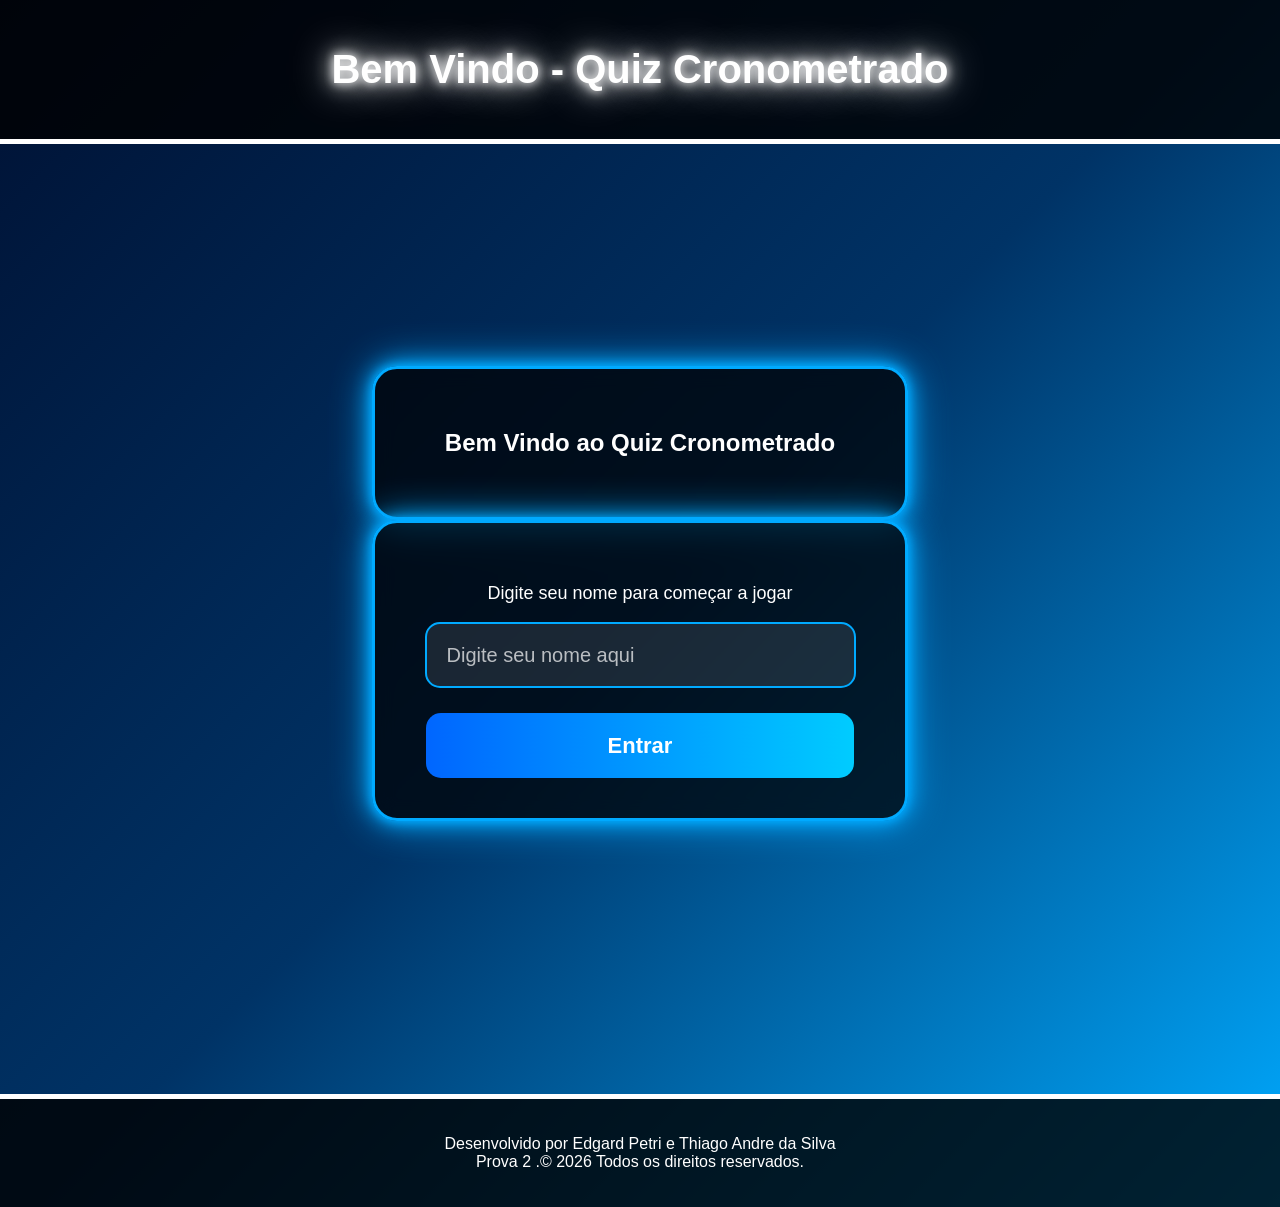
<file: Index.html>
﻿<!DOCTYPE html>
<!--             Prova 2
Disciplina: Ferramenta de Desenvolvimento Web
Faculdade: Fatec Americana  -  4° Semestre
Nomes: Edgard Petri - RA: 00409602423041
       Thiago Andre da Silva - RA: 0040962423022 -->
<html lang="pt-br">
<head>
    <meta charset="utf-8" />
    <meta name="viewport" content="width=device-widtn" initial-scale="1.0" />
    <title>Entrar</title>
    <link rel="stylesheet" type="text/css" href="style.css" />
    <script src="script.js" defer></script>
</head>
<body class="Tema-Azul">
    <header>
        <h1>Bem Vindo -  Quiz Cronometrado</h1>
    </header>
    <main class="Login">

        <section class="Painel-Login">
            <h2>Bem Vindo ao Quiz Cronometrado</h2>
        </section>
        <section class="Painel-Login">
            <p>Digite seu nome para começar a jogar</p>
            <input type="text" id="NomeJogador" placeholder="Digite seu nome aqui" />
            <button class="Login-Button" onclick="salvarNome()" id="BtnEntrar">Entrar</button>
        </section>
    </main>
    <footer>
        <p>
            Desenvolvido por Edgard Petri e Thiago Andre da Silva <br />
            Prova 2 .&copy; 2026 Todos os direitos reservados.
        </p>
    </footer>
</body>
</html>
</file>
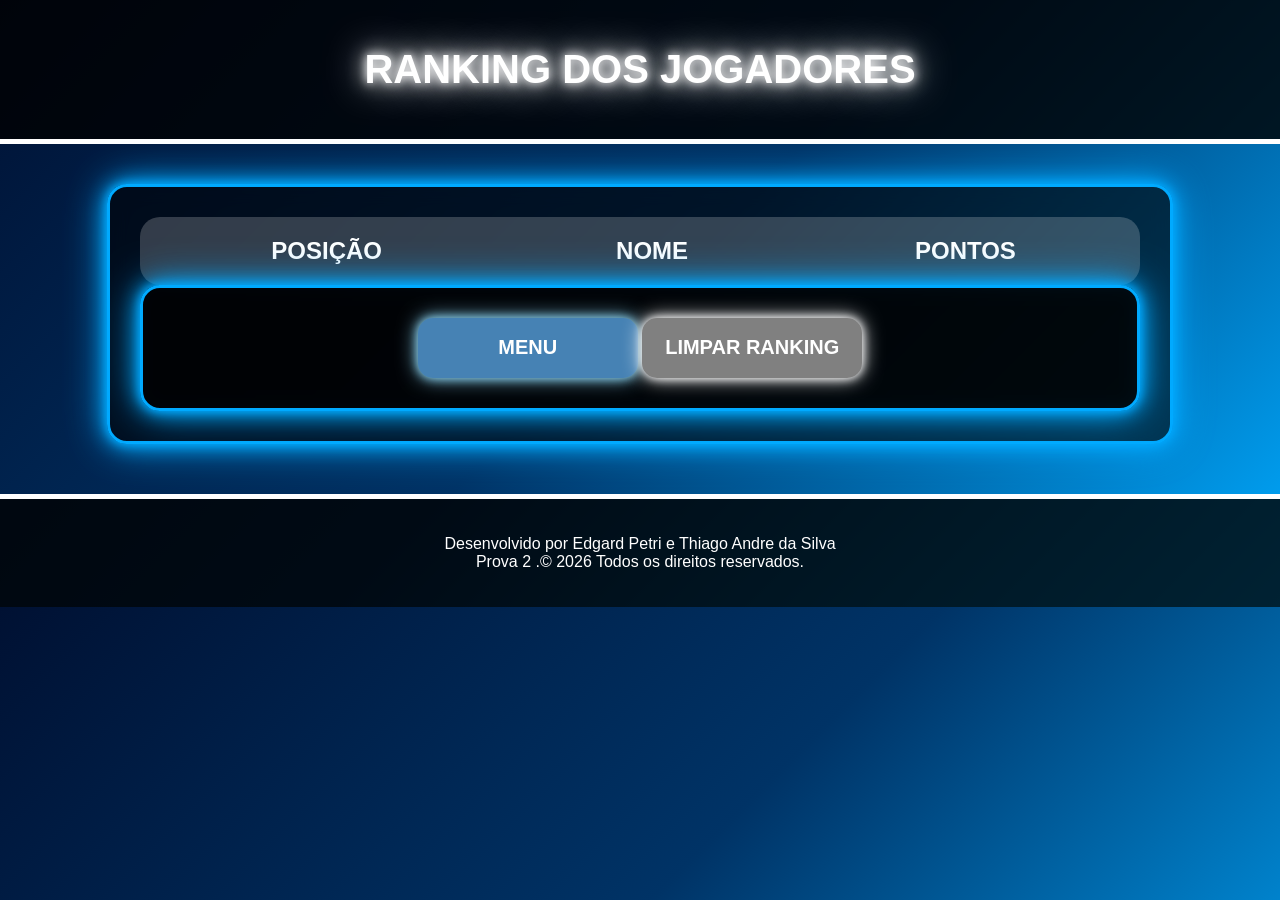
<file: paginas/Classificacao.html>
﻿<!DOCTYPE html>
<!--             Prova 2
Disciplina: Ferramenta de Desenvolvimento Web
Faculdade: Fatec Americana  -  4° Semestre
Nomes: Edgard Petri - RA: 00409602423041
       Thiago Andre da Silva - RA: 0040962423022 -->
<html lang="pt-br">

<head>
    <meta charset="UTF-8">
    <meta name="viewport"  content="width=device-width" initial-scale="1.0">
    <title>Ranking</title>
    <link rel="stylesheet" type="text/css" href="../style.css">
    <script src="../script.js" defer></script>

</head>

<body class="Tema-Azul">

    <header>

        <h1>

            RANKING DOS JOGADORES

        </h1>

    </header>

    <main class="Classificacao">

        <table>

            <thead>

                <tr>

                    <th>POSIÇÃO</th>

                    <th>NOME</th>

                    <th>PONTOS</th>

                </tr>

            </thead>

            <tbody id="TabelaRanking">
            </tbody>

        </table>
        <section class="Menssagem-Ranking">
        </section>
        <section class="Painel-Config">
            <div class="Botoes-Classificacao">

                <button class="Back-Button"
                        onclick="voltarMenu()">

                    MENU

                </button>

                <button class="Reset-Button"
                        onclick="limparRanking()">

                    LIMPAR RANKING

                </button>

            </div>
        </section>
    </main>

    <footer>

        <p>
            Desenvolvido por Edgard Petri e Thiago Andre da Silva <br />
            Prova 2 .&copy; 2026 Todos os direitos reservados.
        </p>

    </footer>

</body>

</html>
</file>
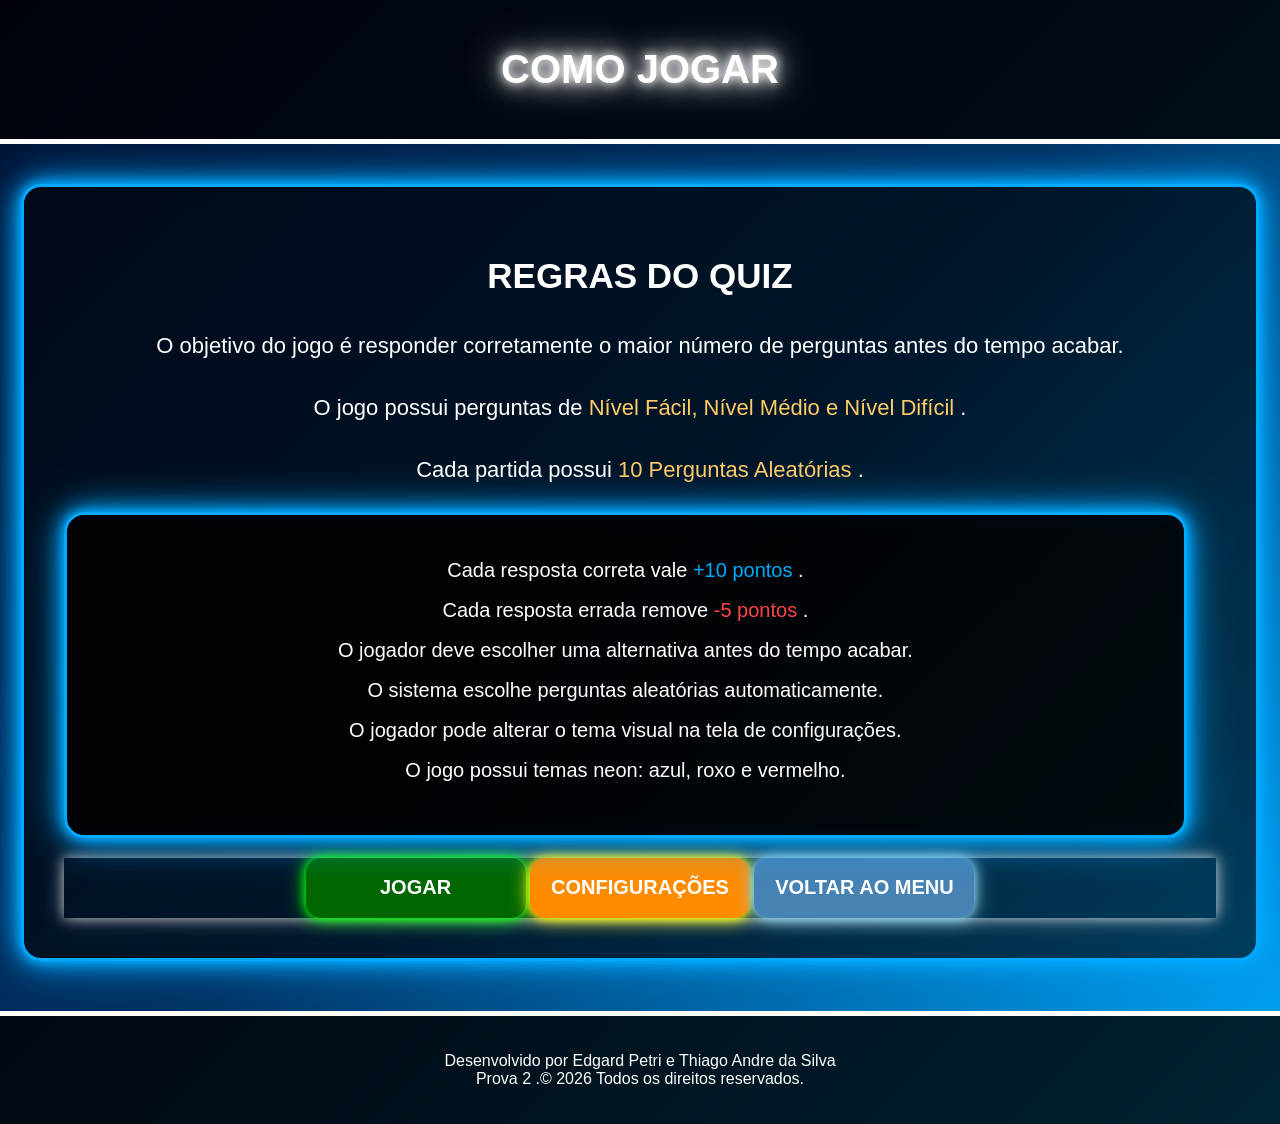
<file: paginas/ComoJogar.html>
﻿<!DOCTYPE html>

<!--             Prova 2
Disciplina: Ferramenta de Desenvolvimento Web
Faculdade: Fatec Americana  -  4° Semestre
Nomes: Edgard Petri - RA: 00409602423041
       Thiago Andre da Silva - RA: 0040962423022 -->


<html lang="pt-BR">
<head>
    <meta charset="UTF-8">
    <meta name="viewport" content="width=device-width, initial-scale=1.0">

    <title>

        Como Jogar

    </title>

    
    <link rel="stylesheet" href="../style.css">

    

    <script src="../script.js" defer></script>

</head>

<!-- ================================= -->
<!-- BODY -->
<!-- ================================= -->

<body class="Tema-Azul">

    <!-- ================================= -->
    <!-- CABEÇALHO -->
    <!-- ================================= -->

    <header>

        <h1>

            COMO JOGAR

        </h1>

    </header>

    <!-- ================================= -->
    <!-- CONTEÚDO -->
    <!-- ================================= -->

    <main class="Como-Jogar">

        <h2>

            REGRAS DO QUIZ

        </h2>









        <p>

            O objetivo do jogo é responder
            corretamente o maior número de
            perguntas antes do tempo acabar.

        </p>
        <p>

            O jogo possui perguntas de
            <span class="Destaque">

                Nível Fácil,
                Nível Médio e Nível Difícil

            </span>.

        </p>

        <p>

            Cada partida possui
            <span class="Destaque">

                10 Perguntas Aleatórias

            </span>.

        </p>

        <!-- ================================= -->
        <!-- LISTA -->
        <!-- ================================= -->

        <ul class="Como-Jogar">

            <li>

                Cada resposta correta vale
                <span class="Destaque1">

                    +10 pontos

                </span>.

            </li>

            <li>

                Cada resposta errada remove
                <span class="Destaque2">

                    -5 pontos

                </span>.

            </li>

            <li>

                O jogador deve escolher uma
                alternativa antes do tempo acabar.

            </li>

            <li>

                O sistema escolhe perguntas
                aleatórias automaticamente.

            </li>

            <li>

                O jogador pode alterar o tema
                visual na tela de configurações.

            </li>

            <li>

                O jogo possui temas neon:
                azul, roxo e vermelho.

            </li>

        </ul>

        <!-- =================================
                     BOTÕES
         ================================= -->

        <div class="Botoes-Menu">

            <!-- JOGAR -->

            <button class="Start-Button" onclick="window.location.href='Jogar.html'">

                JOGAR

            </button>

            <!-- CONFIGURAÇÕES -->

            <button class="Config-Button"
                    onclick="window.location.href='Configuracoes.html'">

                CONFIGURAÇÕES

            </button>

            <!-- VOLTAR -->

            <button class="Back-Button"
                    onclick="window.location.href='Inicio.html'">

                VOLTAR AO MENU

            </button>

        </div>
    </main>

    <!-- ================================= -->
    <!-- RODAPÉ -->
    <!-- ================================= -->

    <footer>

        <p>
            Desenvolvido por Edgard Petri e Thiago Andre da Silva <br />
            Prova 2 .&copy; 2026 Todos os direitos reservados.
        </p>

    </footer>

</body>

</html>
</file>
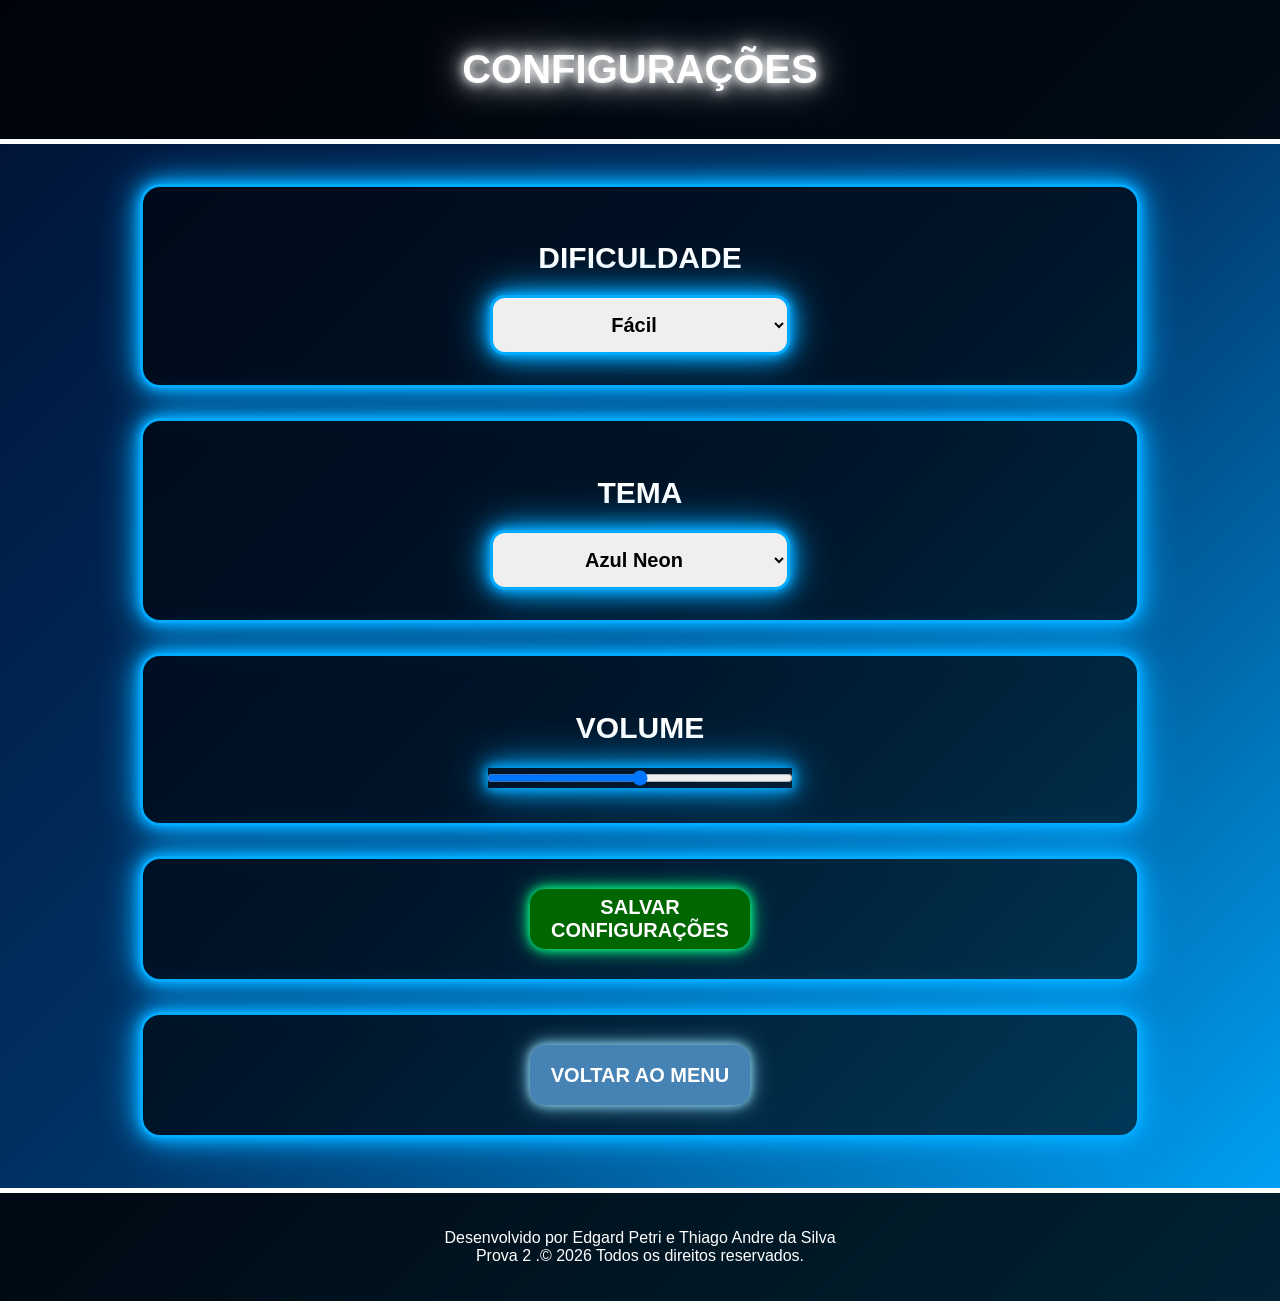
<file: paginas/Configuracoes.html>
﻿<!DOCTYPE html>
<html lang="pt-BR">
<!--             Prova 2
Disciplina: Ferramenta de Desenvolvimento Web
Faculdade: Fatec Americana  -  4° Semestre
Nomes: Edgard Petri - RA: 00409602423041
       Thiago Andre da Silva - RA: 0040962423022 -->
<head>
    <meta charset="UTF-8">
    <meta name="viewport" content="width=device-width, initial-scale=1.0">
    <title>Configurações</title>
    <link rel="stylesheet" type="text/css" href="../style.css">
    <script src="../script.js" defer></script>
</head>

<body class="Tema-Azul">

    <!-- CABEÇALHO -->

    <header>

        <h1>

            CONFIGURAÇÕES

        </h1>

    </header>

    <!-- CONTEÚDO PRINCIPAL -->

    <main class="Configuracoes">

        <!-- DIFICULDADE -->

        <section class="Painel-Config">

            <h2>

                DIFICULDADE

            </h2>

            <select class="Dificuldade" id="dificuldade">

                <option value="facil">

                    Fácil

                </option>

                <option value="medio">

                    Médio

                </option>

                <option value="dificil">

                    Difícil

                </option>

            </select>

        </section>

        <!-- TEMA -->

        <section class="Painel-Config">

            <h2>

                TEMA

            </h2>

            <select class="Tema" id="tema">

                <option value="Tema-Azul">

                    Azul Neon

                </option>

                <option value="Tema-Roxo">

                    Roxo Neon

                </option>

                <option value="Tema-Vermelho">

                    Vermelho Neon

                </option>

                <option value="Tema-Laranja">

                    Laranja Neon

                </option>

            </select>

        </section>


        <!-- VOLUME -->
        <section class="Painel-Config">
            <h2>

                VOLUME

            </h2>
            <input type="range" class="Volume" id="volume" min="0" max="100" value="50">

        </section>

        <!-- BOTÃO SALVAR -->

        <section class="Painel-Config">

            <button class="Config2-Button" id="Salvar-Config">

                SALVAR CONFIGURAÇÕES

            </button>

        </section>



        <!-- BOTÃO VOLTAR -->

        <section class="Painel-Config">

            <button class="Back-Button" onclick="window.location.href='Inicio.html'">

                VOLTAR AO MENU

            </button>

        </section>

    </main>

    <!-- RODAPÉ -->

    <footer>

        <p>

            Desenvolvido por Edgard Petri e Thiago Andre da Silva <br />
            Prova 2 .&copy; 2026 Todos os direitos reservados.

        </p>

    </footer>

</body>

</html>
</file>
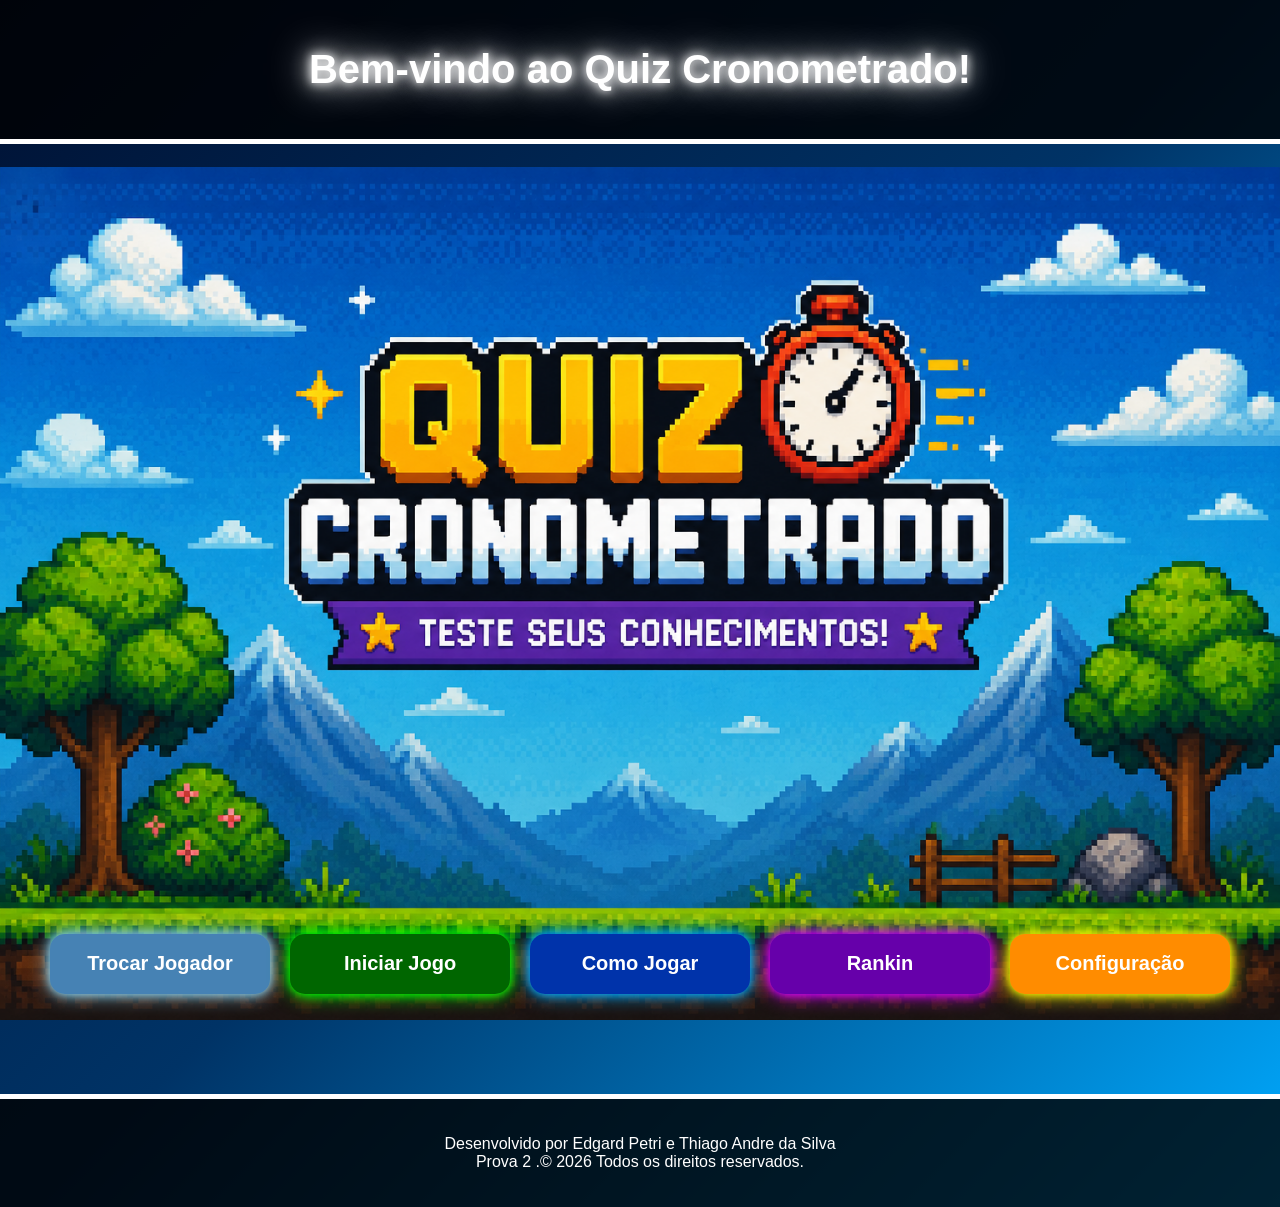
<file: paginas/Inicio.html>
﻿<!DOCTYPE html>
<!--             Prova 2
Disciplina: Ferramenta de Desenvolvimento Web
Faculdade: Fatec Americana  -  4° Semestre
Nomes: Edgard Petri - RA: 00409602423041
       Thiago Andre da Silva - RA: 0040962423022 -->
<html lang="pt-br">
<head>
    <meta charset="utf-8" />
    <meta name="viewport" content="width=device-width"  initial-scale="1.0" />
    <title>Prova 2 - Quiz Cronometrado</title>
    <link rel="stylesheet" type="text/css" href="../style.css" />
    <script src="../script.js" defer></script>
</head>
<body class="Tema-Azul">
    <header>
        <h1>Bem-vindo ao Quiz Cronometrado!</h1>
    </header>
    
    <main class="Inicial">
        
        
        <nav class="Botoes">

            <button class="Back-Button" onclick="window.location.href='../Index.html'">Trocar Jogador</button>

            <button class="Start-Button" onclick="window.location.href='Jogar.html'">Iniciar Jogo</button>

            <button class="Help-Button" onclick="window.location.href='ComoJogar.html'">Como Jogar</button>

            <button class="Classif-Button" onclick="window.location.href='Classificacao.html'">Rankin</button>

            <button class="Config-Button" onclick="window.location.href='Configuracoes.html'">Configuração</button>

        </nav>
                
    </main>
    <footer>
        <p>
            Desenvolvido por Edgard Petri e Thiago Andre da Silva <br />
            Prova 2 .&copy; 2026 Todos os direitos reservados.
        </p>
    </footer>
</body>
</html>
</file>
<file: style.css>
﻿/* 
=========================================
PROVA 2 - QUIZ CRONOMETRADO
Disciplina: Ferramenta de Desenvolvimento Web
Faculdade: Fatec Americana - 4° Semestre

Nome: Edgard Petri - RA: 0040962423041
      Thiago André da Silva - RA: 0040962423022
=========================================
*/

/* ================================= */
/* CONFIGURAÇÕES GERAIS */
/* ================================= */

body {
    margin: 0;
    padding: 0;
    box-sizing: border-box;
    font-family: Arial, sans-serif;
    color: white;
    transition: 0.5s;
}

/* ================================= */
/* CABEÇALHO E RODAPÉ */
/* ================================= */

header,
footer {
    background: rgba(0,0,0,0.8);
    text-align: center;
    padding: 20px;
}

header {
    border-bottom: 5px solid white;
}

footer {
    border-top: 5px solid white;
    margin-top: 50px;
}

header h1 {
    font-size: 40px;
    animation: mudarCor 4s infinite;
    text-shadow: 0 0 10px currentColor, 0 0 20px currentColor, 0 0 40px currentColor;
}

/* ================================= */
/* ANIMAÇÃO */
/* ================================= */

@keyframes mudarCor {

    0% {
        color: #00aaff;
    }

    25% {
        color: #00ff88;
    }

    50% {
        color: #ff0033;
    }

    75% {
        color: #d400ff;
    }

    100% {
        color: #ffff00;
    }
}

/* ================================= */
/* BOTÕES GERAIS */
/* ================================= */

button {
    width: 220px;
    height: 60px;
    border: none;
    border-radius: 15px;
    color: white;
    font-size: 20px;
    font-weight: bold;
    cursor: pointer;
    transition: 0.3s;
}

    button:hover {
        transform: scale(1.05);
    }

/* ================================= */
/* TEMAS */
/* ================================= */

/* ===== AZUL ===== */

.Tema-Azul {
    background: linear-gradient( 135deg, #001133, #003366, #00aaff );
}

/* ===== ROXO ===== */

.Tema-Roxo {
    background: linear-gradient( 135deg, #220033, #6600aa, #d400ff );
}

/* ===== VERMELHO ===== */

.Tema-Vermelho {
    background: linear-gradient( 135deg, #330000, #990000, #ff0033 );
}

/* ===== LARANJA ===== */

.Tema-Laranja {
    background: linear-gradient( 135deg, #663300, #ff8800, #ffcc66 );
}

/* ================================= */
/* CAIXAS GERAIS */
/* ================================= */

.Info,
.Pergunta-Box,
.Painel-Config,
.Como-Jogar,
.Classificacao,
.Tela-Final {
    background: rgba(0,0,0,0.6);
    backdrop-filter: blur(10px);
    border-radius: 20px;
    transition: 0.3s;
}

/* ================================= */
/* CAIXAS NEON AZUL */
/* ================================= */

.Tema-Azul .Info,
.Tema-Azul .Pergunta-Box,
.Tema-Azul .Painel-Config,
.Tema-Azul .Como-Jogar,
.Tema-Azul .Tema,
.Tema-Azul .Dificuldade,
.Tema-Azul .Volume,
.Tema-Azul .Respostas button,
.Tema-Azul .Classificacao,
.Tema-Azul .Tela-Final {
    border: 3px solid #00aaff;
    box-shadow: 0 0 10px #00aaff, 0 0 20px #00aaff, 0 0 40px #00aaff;
}

/* ================================= */
/* CAIXAS NEON ROXO */
/* ================================= */

.Tema-Roxo .Info,
.Tema-Roxo .Pergunta-Box,
.Tema-Roxo .Painel-Config,
.Tema-Roxo .Como-Jogar,
.Tema-Roxo .Tema,
.Tema-Roxo .Dificuldade,
.Tema-Roxo .Volume,
.Tema-Roxo .Respostas button,
.Tema-Roxo .Classificacao,
.Tema-Roxo .Tela-Final {
    border: 3px solid #d400ff;
    box-shadow: 0 0 10px #d400ff, 0 0 20px #d400ff, 0 0 40px #d400ff;
}

/* ================================= */
/* CAIXAS NEON VERMELHO */
/* ================================= */

.Tema-Vermelho .Info,
.Tema-Vermelho .Pergunta-Box,
.Tema-Vermelho .Painel-Config,
.Tema-Vermelho .Como-Jogar,
.Tema-Vermelho .Tema,
.Tema-Vermelho .Dificuldade,
.Tema-Vermelho .Volume,
.Tema-Vermelho .Respostas button,
.Tema-Vermelho .Classificacao,
.Tema-Vermelho .Tela-Final {
    border: 3px solid #ff0033;
    box-shadow: 0 0 10px #ff0033, 0 0 20px #ff0033, 0 0 40px #ff0033;
}

/* ================================= */
/* CAIXAS NEON LARANJA */
/* ================================= */

.Tema-Laranja .Info,
.Tema-Laranja .Pergunta-Box,
.Tema-Laranja .Painel-Config,
.Tema-Laranja .Como-Jogar,
.Tema-Laranja .Tema,
.Tema-Laranja .Dificuldade,
.Tema-Laranja .Volume,
.Tema-Laranja .Respostas button,
.Tema-Laranja .Classificacao,
.Tema-Laranja .Tela-Final {
    border: 3px solid #ff8800;
    box-shadow: 0 0 10px #ff8800, 0 0 20px #ff8800, 0 0 40px #ff8800;
}

/* ================================= */
/* TELA INICIAL */
/* ================================= */

.Inicial {
    height: 100vh;
    background-image: url('sprites/Inicial.png');
    background-size: contain;
    background-repeat: no-repeat;
    background-position: center;
    position: relative;
}

/* ================================= */
/* BOTÕES MENU */
/* ================================= */

.Botoes {
    width: 100%;
    position: absolute;
    bottom: 50px;
    display: flex;
    justify-content: center;
    gap: 20px;
    flex-wrap: wrap;
}

.Botoes-Menu {
    box-shadow: 0 0 10px rgba(255,255,255,0.5), 0 0 20px rgba(255,255,255,0.5);
    gap: 10px;
}



/* ================================= */
/* BOTÃO JOGAR */
/* ================================= */

.Start-Button {
    background: #006600;
    box-shadow: 0 0 10px #00ff00, 0 0 20px #00ff00;
}

    .Start-Button:hover {
        background: #00ff00;
        color: black;
        box-shadow: 0 0 10px #00ff00, 0 0 20px #00ff00, 0 0 40px #00ff00;
    }

/* ================================= */
/* BOTÃO COMO JOGAR */
/* ================================= */

.Help-Button {
    background: #0033aa;
    box-shadow: 0 0 10px #00aaff, 0 0 20px #00aaff;
}

    .Help-Button:hover {
        background: #00aaff;
        color: black;
    }

/* ================================= */
/* BOTÃO RANKING */
/* ================================= */

.Classif-Button {
    background: #6600aa;
    box-shadow: 0 0 10px #d400ff, 0 0 20px #d400ff;
}

    .Classif-Button:hover {
        background: #d400ff;
        color: black;
    }

.Reset-Button {
    background-color: gray;
    box-shadow: 0 0 10px white, 0 0 20px white;
 }

    .Reset-Button:hover {
        background-color: white;
        color: black;
        box-shadow: 0 0 10px white, 0 0 20px white, 0 0 40px white;
    }

/* ================================= */
/* BOTÃO CONFIGURAÇÕES */
/* ================================= */
.Config-Button {
    background-color: darkorange;
    box-shadow: 0 0 10px #ffff00, 0 0 20px #ffff00;
}

    .Config-Button:hover {
        background: #ffcc66;
        color: black;
    }

.Back-Button{

    background-color: steelblue;
    box-shadow: 0 0 10px skyblue , 0 0 20px skyblue;   
}

.Back-Button:hover{

    background-color: skyblue;
    color: black;
    box-shadow: 0 0 10px skyblue, 0 0 20px skyblue, 0 0 40px skyblue;
}


/* ================================= */
/* BOTÃO SALVAR */
/* ================================= */

#Salvar-Config {
    background: #006600;
    box-shadow: 0 0 10px #00ff88, 0 0 20px #00ff88;
}

    #Salvar-Config:hover {
        background: #00ff88;
        color: black;
        box-shadow: 0 0 10px #00ff88, 0 0 20px #00ff88, 0 0 40px #00ff88;
    }

/* ================================= */
/* BOTÃO FECHAR */
/* ================================= */

.Fechar-Button {
    background-color: darkred;
    box-shadow: 0 0 10px red, 0 0 20px red;
}

    .Fechar-Button:hover {
        background: red;
        color: black;
    }

/* ================================= */
/* BOTÕES FINAIS */
/* ================================= */

.Botoes-Finais {
    display: flex;
    justify-content: center;
    gap: 20px;
    flex-wrap: wrap;
    margin-top: 30px;
}

/* ================================= */
/* TELA JOGO */
/* ================================= */

.Tela-Jogo {
    width: 90%;
    max-width: 1400px;
    margin: 40px auto;
    padding: 30px;
    border-radius: 20px;
}

/* ================================= */
/* TOPO */
/* ================================= */

.Topo {
    display: grid;
    grid-template-columns: repeat(4,1fr);
    gap: 20px;
    margin-bottom: 40px;
}

/* ================================= */
/* INFO */
/* ================================= */

.Info {
    padding: 20px;
    text-align: center;
}

    .Info h2 {
        margin-bottom: 10px;
    }

    .Info p {
        font-size: 30px;
        font-weight: bold;
    }

/* ================================= */
/* PERGUNTA */
/* ================================= */

.Pergunta-Box {
    padding: 40px;
    text-align: center;
    margin-bottom: 40px;
}

    .Pergunta-Box h1 {
        font-size: 40px;
    }

/* ================================= */
/* RESPOSTAS */
/* ================================= */

.Respostas {
    display: grid;
    grid-template-columns: repeat(2,1fr);
    gap: 20px;
}

    .Respostas button {
        width: 100%;
        height: 90px;
        font-size: 22px;
        background: rgba(255,255,255,0.2);

    }

/* ================================= */
/* CONFIGURAÇÕES */
/* ================================= */

.Configuracoes {
    width: 90%;
    max-width: 1000px;
    margin: 40px auto;
    display: flex;
    flex-direction: column;
    gap: 30px;
}

.Painel-Config {
    padding: 30px;
    text-align: center;
}

    .Painel-Config h2 {
        margin-bottom: 20px;
        font-size: 30px;
    }

/* ================================= */
/* SELECT */
/* ================================= */

select {
    width: 300px;
    height: 60px;
    border-radius: 15px;
    border: none;
    text-align: center;
    font-size: 20px;
    font-weight: bold;
}

/* ================================= */
/* RANGE */
/* ================================= */

input[type="range"] {
    width: 300px;
}

/* ================================= */
/* COMO JOGAR */
/* ================================= */

.Como-Jogar {
    width: 90%;
    max-width: 1200px;
    margin: 40px auto;
    padding: 40px;
    text-align: center;
}

    .Como-Jogar ul {
        list-style-type: disc;
        list-style: none;
        margin: 20px 0;
        padding-left: 40px;
    }

    .Como-Jogar li {

        font-size: 20px;
        line-height: 30px;
        margin-bottom: 10px;
    }




    .Como-Jogar .Destaque {
     
        color: #ffcc66;
    }

    .Como-Jogar .Destaque1 {
        
        color: #00aaff;
    }

    .Como-Jogar .Destaque2 {
     
        color: #ff4444;
    }

        .Como-Jogar h2 {
            font-size: 35px;
            margin-bottom: 30px;
        }

        .Como-Jogar p {
            font-size: 22px;
            line-height: 40px;
        }
        /* ================================= */
        /* CLASSIFICAÇÃO */
        /* ================================= */

        .Classificacao {
            width: 90%;
            max-width: 1000px;
            margin: 40px auto;
            padding: 30px;
        }
        /* ================================= */
        /* TABELA */
        /* ================================= */

        table {
            width: 100%;
            border-collapse: collapse;
            overflow: hidden;
            border-radius: 20px;
        }

        th {
            padding: 20px;
            font-size: 24px;
            background: rgba(255,255,255,0.2);
        }

        td {
            padding: 20px;
            text-align: center;
            font-size: 22px;
            background: rgba(0,0,0,0.5);
        }

/* ================================= */
/* TELA FINAL */
/* ================================= */
.Tela-Final {
    width: 90%;
    max-width: 900px;
    margin: 50px auto;
    padding: 50px;
    text-align: center;
    border-radius: 25px;
    background: rgba(0,0,0,0.7);
    backdrop-filter: blur(10px);
    animation: aparecer 1s ease;
}

/* ================================= */
/* ANIMAÇÃO */
/* ================================= */

@keyframes aparecer {

    from {
        opacity: 0;
        transform: scale(0.8);
    }

    to {
        opacity: 1;
        transform: scale(1);
    }
}

/* ================================= */
/* TÍTULO VITÓRIA */
/* ================================= */

.Vitoria {
    font-size: 70px;
    color: #00ff88;
    text-shadow: 0 0 10px #00ff88, 0 0 20px #00ff88, 0 0 40px #00ff88, 0 0 80px #00ff88;
    margin-bottom: 30px;
}

/* ================================= */
/* TÍTULO DERROTA */
/* ================================= */

.Derrota {
    font-size: 70px;
    color: #ff0033;
    text-shadow: 0 0 10px #ff0033, 0 0 20px #ff0033, 0 0 40px #ff0033, 0 0 80px #ff0033;
    margin-bottom: 30px;
}

/* ================================= */
/* TEXTO DA PONTUAÇÃO */
/* ================================= */

.Tela-Final h2 {
    font-size: 40px;
    margin-bottom: 40px;
    color: white;
}

/* ================================= */
/* CAIXA DA PONTUAÇÃO */
/* ================================= */

.Pontuacao-Final {
    font-size: 60px;
    font-weight: bold;
    margin-bottom: 40px;
    color: yellow;
    text-shadow: 0 0 10px yellow, 0 0 20px yellow, 0 0 40px yellow;
}




        /* ================================= */
        /* RESPONSIVIDADE */
        /* ================================= */

        @media(max-width:768px) {

            header h1 {
                font-size: 28px;
            }

            .Botoes {
                flex-direction: column;
                align-items: center;
            }

            .Topo {
                grid-template-columns: repeat(2,1fr);
            }

            .Respostas {
                grid-template-columns: 1fr;
            }

            .Pergunta-Box h1 {
                font-size: 28px;
            }

            .Info p {
                font-size: 22px;
            }

            button {
                width: 100%;
                max-width: 300px;
            }

            select {
                width: 100%;
            }

            .Como-Jogar p {
                font-size: 18px;
                line-height: 30px;
            }

            th,
            td {
                font-size: 18px;
                padding: 10px;
            }
        }

/* ================================= */
/* TELA LOGIN */
/* ================================= */

.Login {
    width: 100%;
    height: 100vh;
    display: flex;
    flex-direction: column;
    justify-content: center;
    align-items: center;
    
}

/* ================================= */
/* PAINEL LOGIN */
/* ================================= */

.Painel-Login {
    
    width: 450px;
    padding: 40px;
    border-radius: 25px;
    background: rgba(0,0,0,0.7);
    backdrop-filter: blur(10px);
    text-align: center;
    border: 3px solid #00aaff;
    box-shadow: 0 0 10px #00aaff, 0 0 20px #00aaff, 0 0 40px #00aaff;
}

    /* ================================= */
    /* TITULO */
    /* ================================= */

    .Painel-Login h1 {
        font-size: 45px;
        margin-bottom: 40px;
        color: #00ccff;
        text-shadow: 0 0 10px #00ccff, 0 0 20px #00ccff, 0 0 40px #00ccff;
    }

    /* ================================= */
    /* INPUTS */
    /* ================================= */

    .Painel-Login input {
        width: 90%;
        height: 60px;
        margin-bottom: 25px;
        padding-left: 20px;
        border-radius: 15px;
        border: 2px solid #00aaff;
        outline: none;
        background: rgba(255,255,255,0.1);
        color: white;
        font-size: 20px;
        transition: 0.3s;
    }

        /* ================================= */
        /* PLACEHOLDER */
        /* ================================= */

        .Painel-Login input::placeholder {
            color: rgba(255,255,255,0.7);
        }

        /* ================================= */
        /* INPUT HOVER */
        /* ================================= */

        .Painel-Login input:focus {
            border: 2px solid #00ffff;
            box-shadow: 0 0 10px #00ffff, 0 0 20px #00ffff;
        }

/* ================================= */
/* BOTÃO LOGIN */
/* ================================= */

.Login-Button {
    width: 95%;
    height: 65px;
    border: none;
    border-radius: 15px;
    background: linear-gradient( 90deg, #0066ff, #00ccff );
    color: white;
    font-size: 22px;
    font-weight: bold;
    cursor: pointer;
    transition: 0.3s;
}

    /* ================================= */
    /* HOVER BOTÃO */
    /* ================================= */

    .Login-Button:hover {
        transform: scale(1.05);
        color: black;
        box-shadow: 0 0 10px #00ccff, 0 0 20px #00ccff, 0 0 40px #00ccff, 0 0 80px #00ccff;
    }

/* ================================= */
/* TEXTO */
/* ================================= */

.Login p {
    margin-top: 20px;
    font-size: 18px;
}

/* ================================= */
/* LINK */
/* ================================= */

.Login a {
    color: #00ccff;
    text-decoration: none;
    font-weight: bold;
}

    /* ================================= */
    /* LINK HOVER */
    /* ================================= */

    .Login a:hover {
        text-shadow: 0 0 10px #00ccff, 0 0 20px #00ccff;
    }

/* ================================= */
/* RESPONSIVIDADE */
/* ================================= */

@media(max-width:768px) {

    .Painel-Login {
        width: 90%;
        padding: 30px;
    }

        .Painel-Login h1 {
            font-size: 35px;
        }

        .Painel-Login input {
            height: 50px;
            font-size: 18px;
        }

    .Login-Button {
        height: 55px;
        font-size: 18px;
    }
}
</file>
